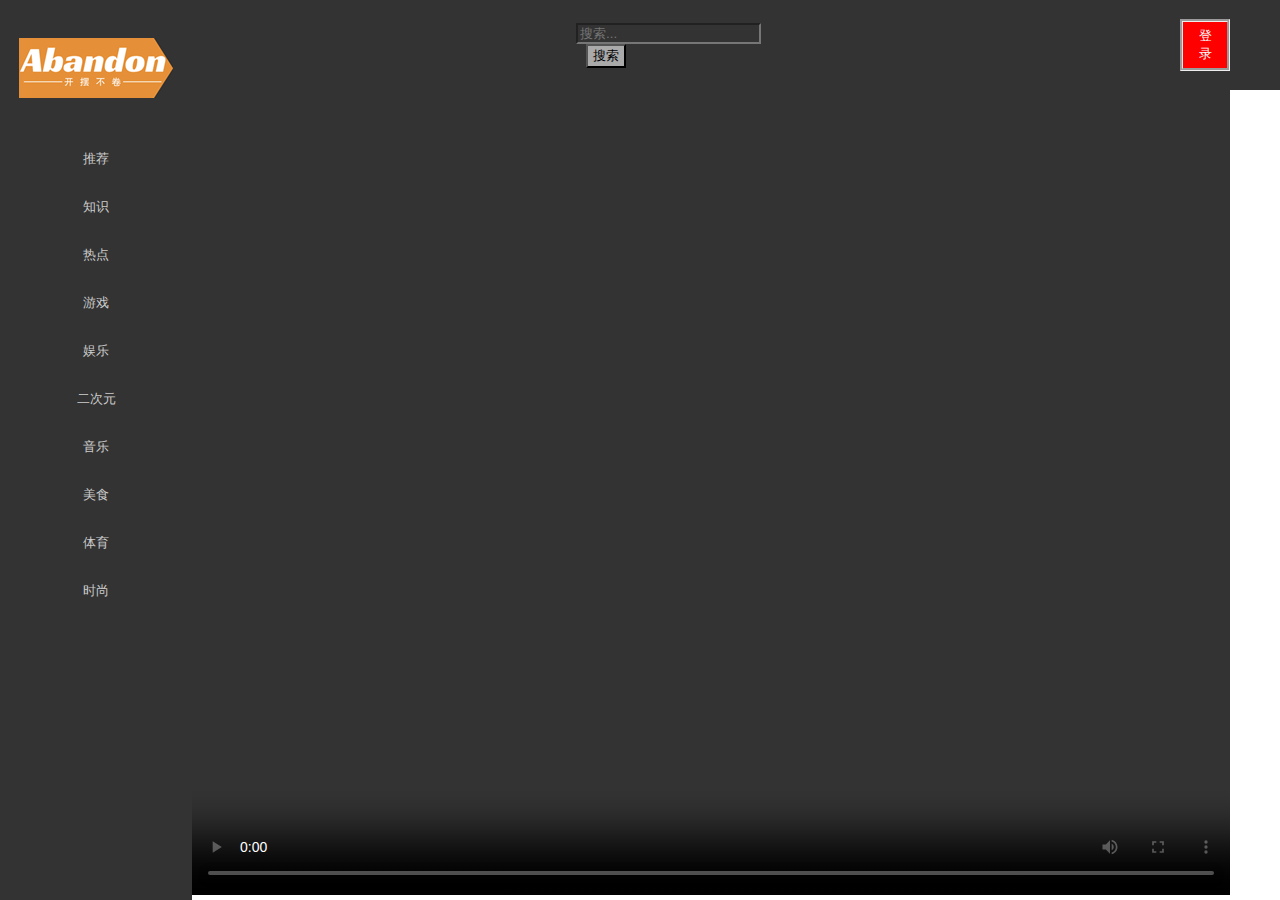
<file: index.html>
<!DOCTYPE html>
<html>
<head>
  <title>开摆不卷的短视频 Web 端</title>
  <link rel="stylesheet" type="text/css" href="styles.css">
</head>
<body>
<body>
  <div class="leftsidebar">
    <div class="logo">
      <img src="logo.png" alt="Logo">
    </div>
    <ul class="categories">
      <li><button id="leftButton00" class="category-btn" onclick="showPage('video-page')">推荐</button></li>  
      <li><button id="leftButton01" class="category-btn" onclick="showPage('thumbnail-page')">知识</button></li>
      <li><button id="leftButton02" class="category-btn" onclick="showPage('thumbnail-page')">热点</button></li>
      <li><button id="leftButton03" class="category-btn" onclick="showPage('thumbnail-page')">游戏</button></li>
      <li><button id="leftButton04" class="category-btn" onclick="showPage('thumbnail-page')">娱乐</button></li>
      <li><button id="leftButton05" class="category-btn" onclick="showPage('thumbnail-page')">二次元</button></li>
      <li><button id="leftButton06" class="category-btn" onclick="showPage('thumbnail-page')">音乐</button></li>
      <li><button id="leftButton07" class="category-btn" onclick="showPage('thumbnail-page')">美食</button></li>
      <li><button id="leftButton08" class="category-btn" onclick="showPage('thumbnail-page')">体育</button></li>
      <li><button id="leftButton09" class="category-btn" onclick="showPage('thumbnail-page')">时尚</button></li>
    </ul>
  </div>
  <div class="topbar">
    <div class="search-box">
      <input type="text" placeholder="搜索...">
      <button class="search-btn">搜索</button>
    </div>
    <button class="login-btn">登录</button>
  </div>
  <div>
    <div id="video-page" class="page">
      <!-- 视频播放窗口的内容 -->
      <div class="video-player">
        <video id="video" controls onended="loadNextVideo()"></video>
      </div>
      <div class="toggle-button-container">
        <button class="toggle-button">&#8593;</button>
        <button class="toggle-button">&#8595;</button>
      </div>
    </div>
    <div id="thumbnail-page" class="page">
      <!-- 缩略图展示页面 -->
      <div class="thumbnail-container">
        <img id="thumbnail1" class="imageFrame" alt="Thumbnail 1" onclick="playVideo('1')">
        <img id="thumbnail2" class="imageFrame" alt="Thumbnail 2" onclick="playVideo('2')">
        <img id="thumbnail3" class="imageFrame" alt="Thumbnail 3" onclick="playVideo('3')">
        <img id="thumbnail4" class="imageFrame" alt="Thumbnail 4" onclick="playVideo('4')">
        <img id="thumbnail5" class="imageFrame" alt="Thumbnail 5" onclick="playVideo('5')">
        <img id="thumbnail6" class="imageFrame" alt="Thumbnail 6" onclick="playVideo('6')">
        <img id="thumbnail7" class="imageFrame" alt="Thumbnail 7" onclick="playVideo('7')">
        <img id="thumbnail8" class="imageFrame" alt="Thumbnail 8" onclick="playVideo('8')">
      </div>
    </div>
    <div id="thumbnail-video-page" class="page">
      <!-- 视频播放窗口的内容 -->
      <div class="video-player">
        <video id="video" controls onended="loadNextVideo()"></video>
      </div>
      <div class="toggle-button-container">
        <button class="toggle-button">&#8593;</button>
        <button class="toggle-button">&#8595;</button>
      </div>
    </div>
  </div>
  <script src="script.js"></script>
</body>
</html>
</file>
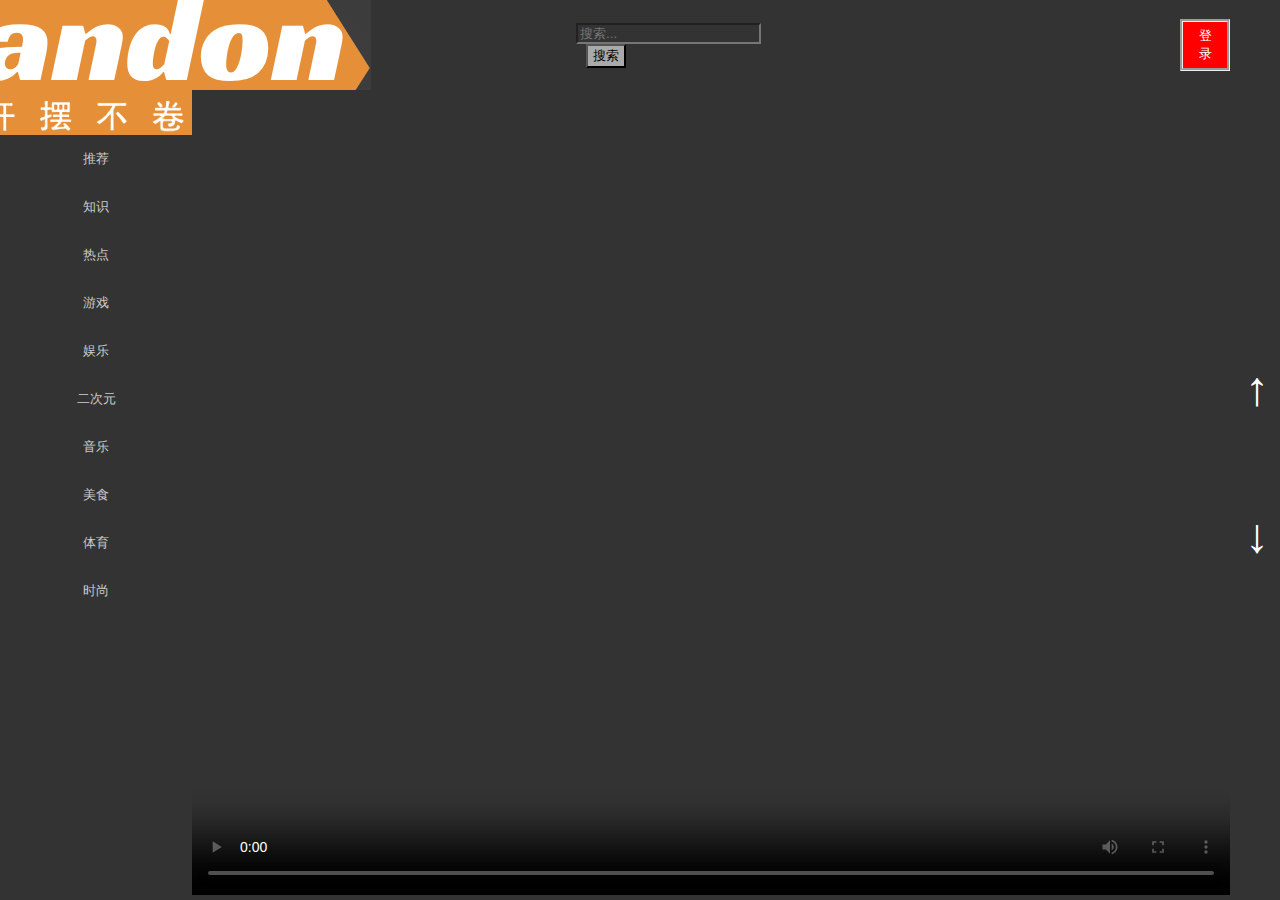
<file: src/index.html>
<!DOCTYPE html>
<html>
<head>
  <title>开摆不卷的短视频 Web 端</title>
  <link rel="stylesheet" type="text/css" href="styles.css">
</head>
<body>
<body>
  <div class="leftsidebar">
    <div class="logo">
      <img src="logo.png" alt="Logo">
    </div>
    <ul class="categories">
      <li><button id="leftButton00" class="category-btn" onclick="showPage('video-page')">推荐</button></li>  
      <li><button id="leftButton01" class="category-btn" onclick="showPage('thumbnail-page')">知识</button></li>
      <li><button id="leftButton02" class="category-btn" onclick="showPage('thumbnail-page')">热点</button></li>
      <li><button id="leftButton03" class="category-btn" onclick="showPage('thumbnail-page')">游戏</button></li>
      <li><button id="leftButton04" class="category-btn" onclick="showPage('thumbnail-page')">娱乐</button></li>
      <li><button id="leftButton05" class="category-btn" onclick="showPage('thumbnail-page')">二次元</button></li>
      <li><button id="leftButton06" class="category-btn" onclick="showPage('thumbnail-page')">音乐</button></li>
      <li><button id="leftButton07" class="category-btn" onclick="showPage('thumbnail-page')">美食</button></li>
      <li><button id="leftButton08" class="category-btn" onclick="showPage('thumbnail-page')">体育</button></li>
      <li><button id="leftButton09" class="category-btn" onclick="showPage('thumbnail-page')">时尚</button></li>
    </ul>
  </div>
  <div class="topbar">
    <div class="search-box">
      <input type="text" placeholder="搜索...">
      <button class="search-btn">搜索</button>
    </div>
    <button class="login-btn">登录</button>
  </div>
  <div>
    <div id="video-page" class="page">
      <!-- 视频播放窗口的内容 -->
      <div class="video-player">
        <video id="video" controls onended="loadNextVideo()"></video>
      </div>
      <div class="toggle-button-container">
        <button class="toggle-button" onclick="loadPreviousVideo()">&#8593;</button>
        <button class="toggle-button" onclick="loadNextVideo()">&#8595;</button>
      </div>
    </div>
    <div id="thumbnail-page" class="page">
      <!-- 缩略图展示页面 -->
      <div class="thumbnail-container">
        <img id="thumbnail1" class="imageFrame" alt="Thumbnail 1" onclick="playVideo('1')">
        <img id="thumbnail2" class="imageFrame" alt="Thumbnail 2" onclick="playVideo('2')">
        <img id="thumbnail3" class="imageFrame" alt="Thumbnail 3" onclick="playVideo('3')">
        <img id="thumbnail4" class="imageFrame" alt="Thumbnail 4" onclick="playVideo('4')">
        <img id="thumbnail5" class="imageFrame" alt="Thumbnail 5" onclick="playVideo('5')">
        <img id="thumbnail6" class="imageFrame" alt="Thumbnail 6" onclick="playVideo('6')">
        <img id="thumbnail7" class="imageFrame" alt="Thumbnail 7" onclick="playVideo('7')">
        <img id="thumbnail8" class="imageFrame" alt="Thumbnail 8" onclick="playVideo('8')">
      </div>
    </div>
  </div>
  <script src="script.js"></script>
</body>
</html>
</file>
<file: styles.css>
/* body {
    margin: 0;
    padding: 0;
  }
  
  .sidebar {
    width: 200px;
    height: 200px;
    background-color: #b4b2b2;
    float: left;
  }
  
  .content {
    margin-left: 200px;
  }
  
  .logo {
    padding: 20px;
    max-width: 100px;
    max-height: 100px;    
    margin-left: 5px;
  }
  
  .categories {
    list-style-type: none;
    padding: 0;
    margin: 0;
  }
  
  .category-btn {
    width: 100%;
    padding: 15px;
    background-color: #b4b2b2;
    border: none;
    text-align: center;
  }  
  
  .category-btn:hover {
    background-color: #eb5858;
  }
  
  .topbar {
    background-color: #b4b2b2;
    padding: 15px;
    display: flex;
    align-items: center;
  }

  .search-box {
    flex-grow: 1;
    margin: 0 500px;
  }
  
  .search-box input[type="text"] {
    flex: 1;
  }
  
  .search-box .search-btn {
    padding: 2px 5px;
    margin-left: 10px;
  }

  .login-btn {
    padding: 15px 20px;
    background-color: #f90202;
    border: none;
    cursor: pointer;
  }

  .login-btn:hover {
    background-color: #3cfd01;
  }

  .search-btn:hover {
    background-color: #3cfd01;
  }
  
  .video-player {
    position: absolute;
    top: 80px;
    bottom: 5px;
    left: 200px;
    right: 50px;
    background-color: #000;
  }

  .video-player video {
    width: 100%;
    height: 100%;
    object-fit: contain;
  } */

  body {
    margin: 0;
    padding: 0;
    /* background-color: #333333; */
  }

  .leftsidebar {
    /* 左边栏样式设置 */
    /* 宽度设置为整个页面的 15%，高度设置为整个页面的 100%， 背景色设置为暗黑色 #333333，向左浮动 */
    width: 15vw;  
    height: 100vh;
    background-color: #333333;
    float: left;
  }

  .logo {
    /* logo样式设置 */
    /* 最大宽度设置为左边栏的 100%，长度设置为左边栏的 15% */
    /* 弹性布局 + 水平居中 + 垂直居中 */
    width: 15vw;
    height: 15vh;
    display: flex;
    justify-content: center;
    align-items: center;
  }

  .categories {
    /* 分类列表样式设置 */
    /* 无项目符号类型 + 列表的内边距为 0 + 列表的外边距为 0 */    
    list-style-type: none;
    padding: 0;
    margin: 0;
  }

  .category-btn {
    /* 分类按钮样式设置 */
    /* 宽度设置为左边栏的 100%，按钮的内边距设置为 15 像素，移除按钮的边框（线） */
    /* 按钮文字颜色设置为 #cccccc，背景颜色设置为 #333333，文字内容居中对齐，鼠标移动到该位置变为手形 */
    width: 100%;
    padding: 15px;
    border: none;
    color: #cccccc;
    background-color: #333333;
    text-align: center;
    cursor: pointer; 
  }  

  .category-btn:hover {
    /* 鼠标悬停时-分类按钮样式设置 */
    /* 按钮文字颜色变更为 #ffffff，背景颜色变更为 #666666 */    
    color: #ffffff;
    background-color: #666666;
  }

  .topbar {
    /* 上边栏样式设置 */
    /* 高度设置为整个页面的 10%， 背景色设置为暗黑色 #333333 */
    /* 垂直方向上居中对齐，使用 Flexbox 布局模型将导航栏的子元素排列为一行 */ 
    height: 10vh;
    background-color: #333333;
    align-items: center;
    display: flex;
  }

  .search-box {
    /* 搜索框样式设置 */
    /* 让搜索框根据可用空间进行自动扩展，以填充剩余的空间 */
    /* 设置搜索框的外边距：上下外边距为 0 左右外边距为窗口 30 % */
    flex-grow: 1;
    margin: 0 30vw
  }
  
  .search-box input[type="text"] {
    /* 搜索框输入文本设置 */
    /* 输入文本将占据 .search-box 容器中的剩余空间，在水平方向上自动拓展 */
    /* 文字颜色设置为 #ffffff，背景色设置为暗黑色 #333333 */
    flex: 1;
    color: #ffffff;
    background-color: #333333;
  }

  .search-box .search-btn {
    /* 搜索按钮样式设置（.search-btn 在 .search-box 内） */
    /* 按钮的上下内边距设置为 2 像素，左右内边距为 5 像素，左外边距为 10 像素（距离 .search-btn 10 像素） */
    /* 边框类型为“浮出”，文字颜色设置为 #000000，按钮颜色为淡蓝色 #aaaaaa，鼠标移动到该位置变为手形 */
    padding: 1px 5px;
    margin-left: 10px;
    border-style: outset;
    color: #000000;
    background-color: #aaaaaa;   
    cursor: pointer; 
  }

  .search-btn:hover {
    /* 鼠标悬停时-搜索按钮样式设置 */
    /* 按钮文字颜色变更为 #ffffff，背景颜色变更为 #6666ff */    
    color: #ffffff;
    background-color: #6666ff;
  }

  .login-btn {
    /* 登录按钮样式设置 */
    /* 按钮的上下内边距设置为 5 像素，左右内边距为 10 像素 */
    /* 右外边距为 50 像素，边框类型为“花边”，鼠标移动到该位置变为手形 */
    /* 文字颜色设置为 #ffffff，按钮颜色为红色 #ff0000 */
    padding: 5px 10px;
    margin-right: 50px;
    border: groove;
    cursor: pointer;
    color: #ffffff;   
    background-color: #ff0000;
  }

  .login-btn:hover {
    /* 鼠标悬停时-登录按钮样式设置 */
    /* 按钮文字颜色变更为 #000000，背景颜色变更为绿色 #00ff00 */    
    color: #000000;   
    background-color: #00ff00;
  }

  .page {
    /* 页面显示设置 */
    /* 默认所有页面全都不显示 */
    display: none;
  }

  .video-player {
    /* 视频播放页面样式设置 */
    /* 绝对位置：距离顶部为窗口的 10%（上边栏宽度），距离左侧为窗口的 15%（左边栏宽度） */
    /* 绝对位置：距离底部 5 像素，距离右侧 50 像素，背景色为黑色 #000000 */
    position: absolute;
    top: 10vh;
    bottom: 5px;
    left: 15vw;
    right: 50px;
    background-color: #000000;
  }

  .video-player video {
    /* 视频样式设置 */
    /* 视频元素宽度/高度设置为视频播放器宽度的 100% */
    /* 确保视频在保持其纵横比的同时，完全包含在视频元素的框中（避免视频变形或裁剪） */
    width: 100%;
    height: 100%;
    object-fit: contain;
  }

  .thumbnail-container {
    /* 缩略图显示页面样式设置 */
    /* 将缩略图容器的显示方式设置为弹性布局，当子项在容器中无法一行容纳时允许换行显示 */
    /* 设置子项在水平上的对齐方式为“居中”，在垂直上的对齐方式为“居中” */
    display: flex;
    flex-wrap: wrap;
    align-items: center;
    justify-content: center;
  }

  .imageFrame {
    /* 缩略图样式设置 */
    /* 每个缩略图宽度为 250 像素，高度为 300 像素，上下外边距为 20 像素，左右外边距为 40 像素 */
    /* 对图片进行缩放使其完全填充容器，鼠标移动到该位置变为手形 */
    width: 250px;
    height: 300px;
    margin: 20px 40px;
    object-fit: cover;
    cursor: pointer;
  }  


/* -------------------------------------就到这里了--------------------------------------- */
</file>
<file: src/styles.css>
body {
    margin: 0;
    padding: 0;
    background-color: #333333;
  }

  .leftsidebar {
    /* 左边栏样式设置 */
    /* 宽度设置为整个页面的 15%，高度设置为整个页面的 100%， 背景色设置为暗黑色 #333333，向左浮动 */
    width: 15vw;  
    height: 100vh;
    background-color: #333333;
    float: left;
  }

  .logo {
    /* logo样式设置 */
    /* 最大宽度设置为左边栏的 100%，长度设置为左边栏的 15% */
    /* 弹性布局 + 水平居中 + 垂直居中 */
    width: 15vw;
    height: 15vh;
    display: flex;
    justify-content: center;
    align-items: center;
  }

  .categories {
    /* 分类列表样式设置 */
    /* 无项目符号类型 + 列表的内边距为 0 + 列表的外边距为 0 */    
    list-style-type: none;
    padding: 0;
    margin: 0;
  }

  .category-btn {
    /* 分类按钮样式设置 */
    /* 宽度设置为左边栏的 100%，按钮的内边距设置为 15 像素，移除按钮的边框（线） */
    /* 按钮文字颜色设置为 #cccccc，背景颜色设置为 #333333，文字内容居中对齐，鼠标移动到该位置变为手形 */
    width: 100%;
    padding: 15px;
    border: none;
    color: #cccccc;
    background-color: #333333;
    text-align: center;
    cursor: pointer; 
  }  

  .category-btn:hover {
    /* 鼠标悬停时-分类按钮样式设置 */
    /* 按钮文字颜色变更为 #ffffff，背景颜色变更为 #666666 */    
    color: #ffffff;
    background-color: #666666;
  }

  .topbar {
    /* 上边栏样式设置 */
    /* 高度设置为整个页面的 10%， 背景色设置为暗黑色 #333333 */
    /* 垂直方向上居中对齐，使用 Flexbox 布局模型将导航栏的子元素排列为一行 */ 
    height: 10vh;
    background-color: #333333;
    align-items: center;
    display: flex;
  }

  .search-box {
    /* 搜索框样式设置 */
    /* 让搜索框根据可用空间进行自动扩展，以填充剩余的空间 */
    /* 设置搜索框的外边距：上下外边距为 0 左右外边距为窗口 30 % */
    flex-grow: 1;
    margin: 0 30vw
  }
  
  .search-box input[type="text"] {
    /* 搜索框输入文本设置 */
    /* 输入文本将占据 .search-box 容器中的剩余空间，在水平方向上自动拓展 */
    /* 文字颜色设置为 #ffffff，背景色设置为暗黑色 #333333 */
    flex: 1;
    color: #ffffff;
    background-color: #333333;
  }

  .search-box .search-btn {
    /* 搜索按钮样式设置（.search-btn 在 .search-box 内） */
    /* 按钮的上下内边距设置为 2 像素，左右内边距为 5 像素，左外边距为 10 像素（距离 .search-btn 10 像素） */
    /* 边框类型为“浮出”，文字颜色设置为 #000000，按钮颜色为淡蓝色 #aaaaaa，鼠标移动到该位置变为手形 */
    padding: 1px 5px;
    margin-left: 10px;
    border-style: outset;
    color: #000000;
    background-color: #aaaaaa;   
    cursor: pointer; 
  }

  .search-btn:hover {
    /* 鼠标悬停时-搜索按钮样式设置 */
    /* 按钮文字颜色变更为 #ffffff，背景颜色变更为 #6666ff */    
    color: #ffffff;
    background-color: #6666ff;
  }

  .login-btn {
    /* 登录按钮样式设置 */
    /* 按钮的上下内边距设置为 5 像素，左右内边距为 10 像素 */
    /* 右外边距为 50 像素，边框类型为“花边”，鼠标移动到该位置变为手形 */
    /* 文字颜色设置为 #ffffff，按钮颜色为红色 #ff0000 */
    padding: 5px 10px;
    margin-right: 50px;
    border: groove;
    cursor: pointer;
    color: #ffffff;   
    background-color: #ff0000;
  }

  .login-btn:hover {
    /* 鼠标悬停时-登录按钮样式设置 */
    /* 按钮文字颜色变更为 #000000，背景颜色变更为绿色 #00ff00 */    
    color: #000000;   
    background-color: #00ff00;
  }

  .page {
    /* 页面显示设置 */
    /* 默认所有页面全都不显示 */
    display: none;
  }

  .video-player {
    /* 视频播放页面样式设置 */
    /* 绝对位置：距离顶部为窗口的 10%（上边栏宽度），距离左侧为窗口的 15%（左边栏宽度） */
    /* 绝对位置：距离底部 5 像素，距离右侧 50 像素，背景色为黑色 #000000 */
    position: absolute;
    top: 10vh;
    bottom: 5px;
    left: 15vw;
    right: 50px;
    background-color: #000000;
  }

  .video-player video {
    /* 视频样式设置 */
    /* 视频元素宽度/高度设置为视频播放器宽度的 100% */
    /* 确保视频在保持其纵横比的同时，完全包含在视频元素的框中（避免视频变形或裁剪） */
    width: 100%;
    height: 100%;
    object-fit: contain;
  }

  .toggle-button-container {
    /* 切换按钮样式设置 */
    /* 设置Flex布局自动调整，方向为纵向，水平居中 + 竖直居中 */
    /* 按钮间距为视频播放页面的 10%，绝对位置：距离顶部为视频页面的 40%，距离右侧 5 像素 */
    display: flex;
    flex-direction: column;
    justify-content: center;
    align-items: center;
    gap: 10vh;
    position: absolute;
    top: 40vh;
    right: 5px;
  }
  
  .toggle-button {
    /* 切换按钮字体设置 */
    /* 字体大小 48 像素，颜色为白色 #ffffff，加粗 */
    /* 无背景，无边框，鼠标移动到该位置变为手形 */
    font-size: 48px;
    color: #ffffff;
    font-weight: bold;
    background: none;
    border: none;
    cursor: pointer;
  }

  .thumbnail-container {
    /* 缩略图显示页面样式设置 */
    /* 将缩略图容器的显示方式设置为弹性布局，当子项在容器中无法一行容纳时允许换行显示 */
    /* 设置子项在水平上的对齐方式为“居中”，在垂直上的对齐方式为“居中” */
    display: flex;
    flex-wrap: wrap;
    align-items: center;
    justify-content: center;
  }

  .thumbnail-container img {
    /* 缩略图样式设置 */
    /* 每个缩略图宽度为 250 像素，高度为 300 像素，上下外边距为 20 像素，左右外边距为 40 像素 */
    /* 对图片进行缩放使其完全填充容器，鼠标移动到该位置变为手形 */
    width: 250px;
    height: 300px;
    margin: 20px 40px;
    object-fit: cover;
    cursor: pointer;
  }
</file>
